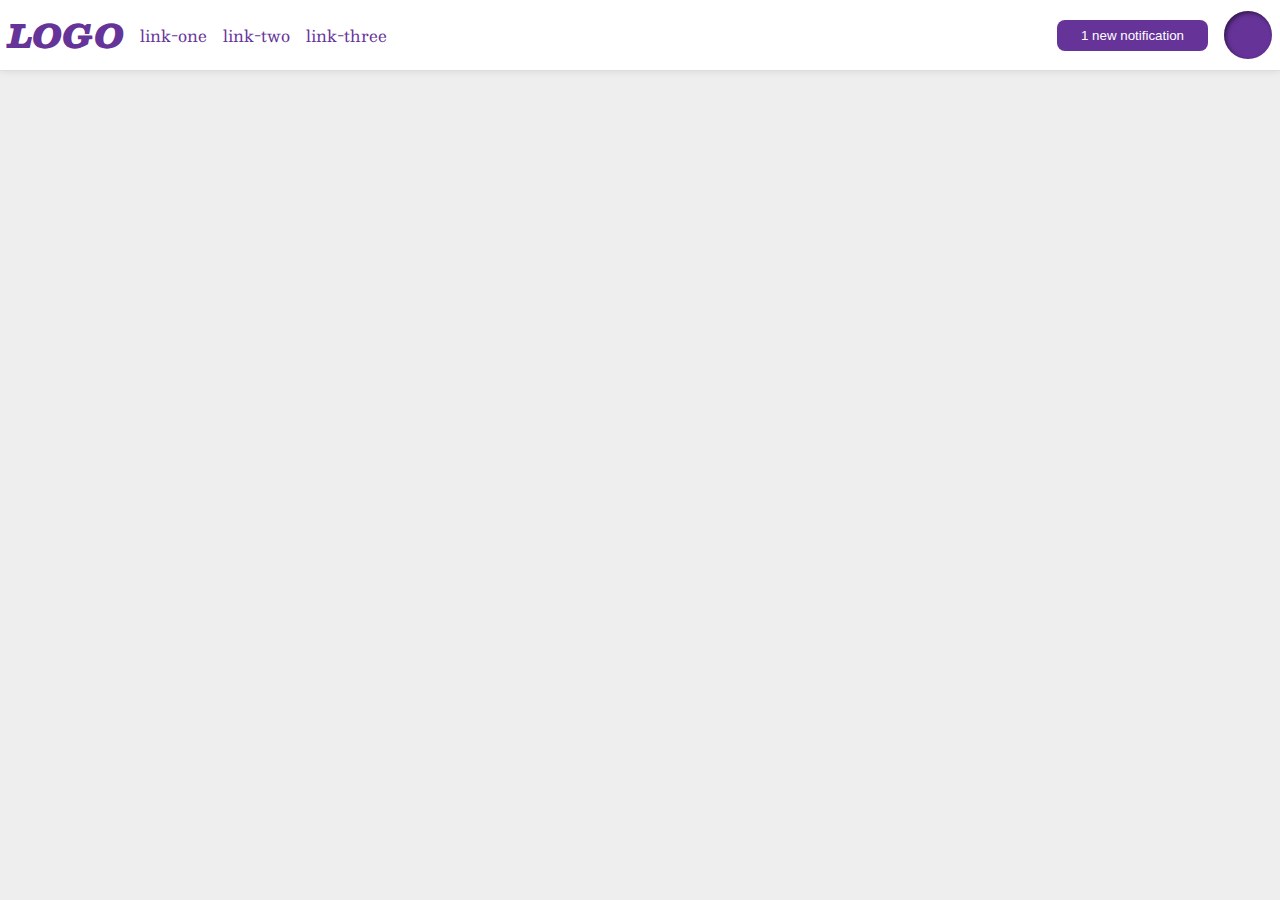
<file: foundations/flex/03-flex-header-2/index.html>
<!DOCTYPE html>
<html lang="en">
  <head>
    <meta charset="UTF-8">
    <meta http-equiv="X-UA-Compatible" content="IE=edge">
    <meta name="viewport" content="width=device-width, initial-scale=1.0">
    <title>Flex Header 2</title>
    <link rel="stylesheet" href="style.css">
  </head>
  <body>
    <div class="header">
      <div class="left">
        <div class="logo">
          LOGO
        </div>
        <ul class="links">
          <li><a href="https://google.com">link-one</a></li>
          <li><a href="https://google.com">link-two</a></li>
          <li><a href="https://google.com">link-three</a></li>
        </ul>
      </div>
      <div class="right">
        <button class="notifications">
          1 new notification
        </button>
        <div class="profile-image"></div>
      </div>
    </div>
  </body>
</html>
</file>
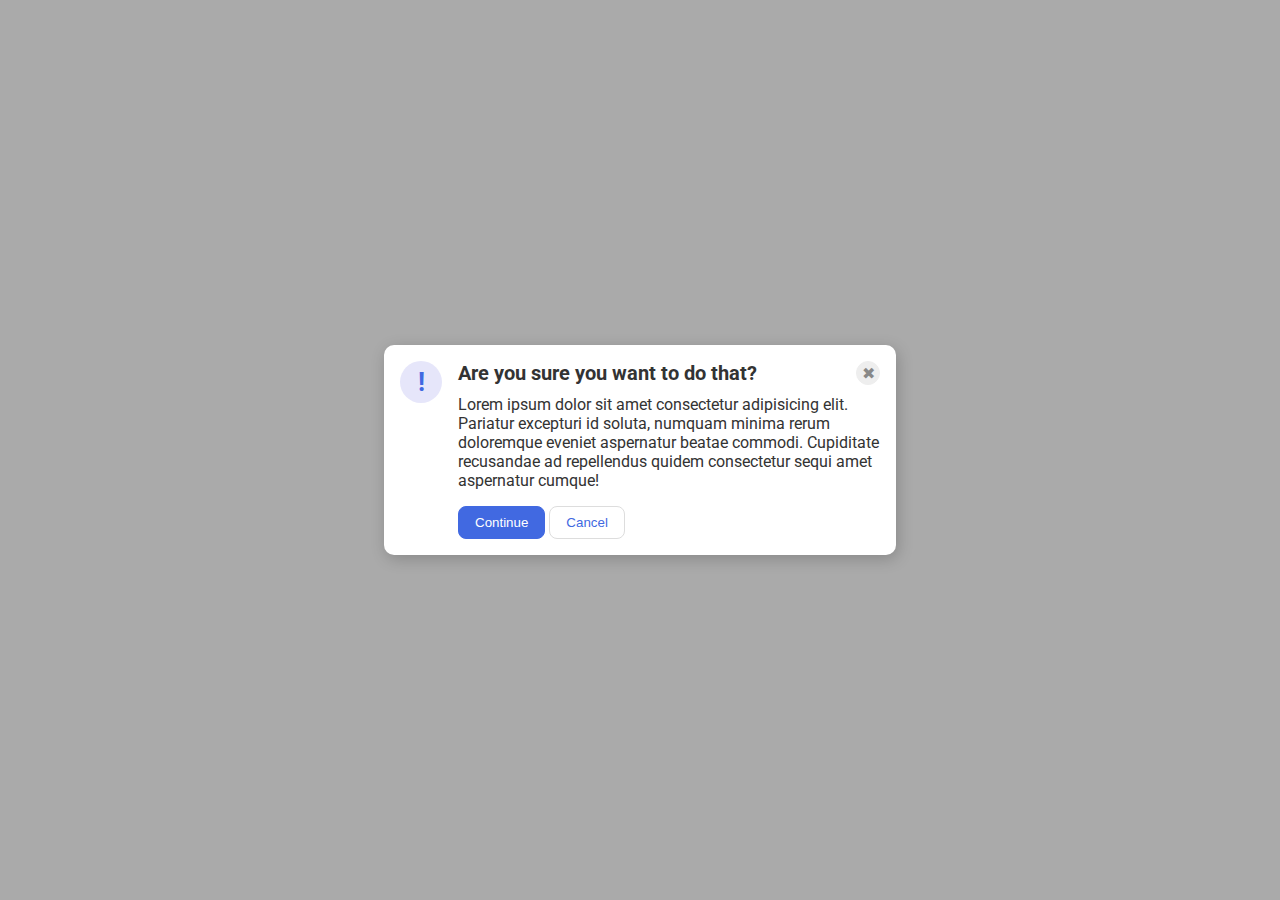
<file: foundations/flex/05-flex-modal/index.html>
<!DOCTYPE html>
<html lang="en">

<head>
  <meta charset="UTF-8">
  <meta http-equiv="X-UA-Compatible" content="IE=edge">
  <meta name="viewport" content="width=device-width, initial-scale=1.0">
  <link rel="stylesheet" href="style.css">
  <title>Modal</title>
</head>

<body>
  <div class="modal">
    <div class="icon">!</div>
    <div container>
      <div class="header">Are you sure you want to do that?
      <button class="close-button">✖</button></div>
      <div class="text">Lorem ipsum dolor sit amet consectetur adipisicing elit. Pariatur excepturi id soluta, numquam
        minima rerum doloremque eveniet aspernatur beatae commodi. Cupiditate recusandae ad repellendus quidem
        consectetur sequi amet aspernatur cumque!</div>
      <button class="continue">Continue</button>
      <button class="cancel">Cancel</button>
    </div>
  </div>
</body>

</html>
</file>
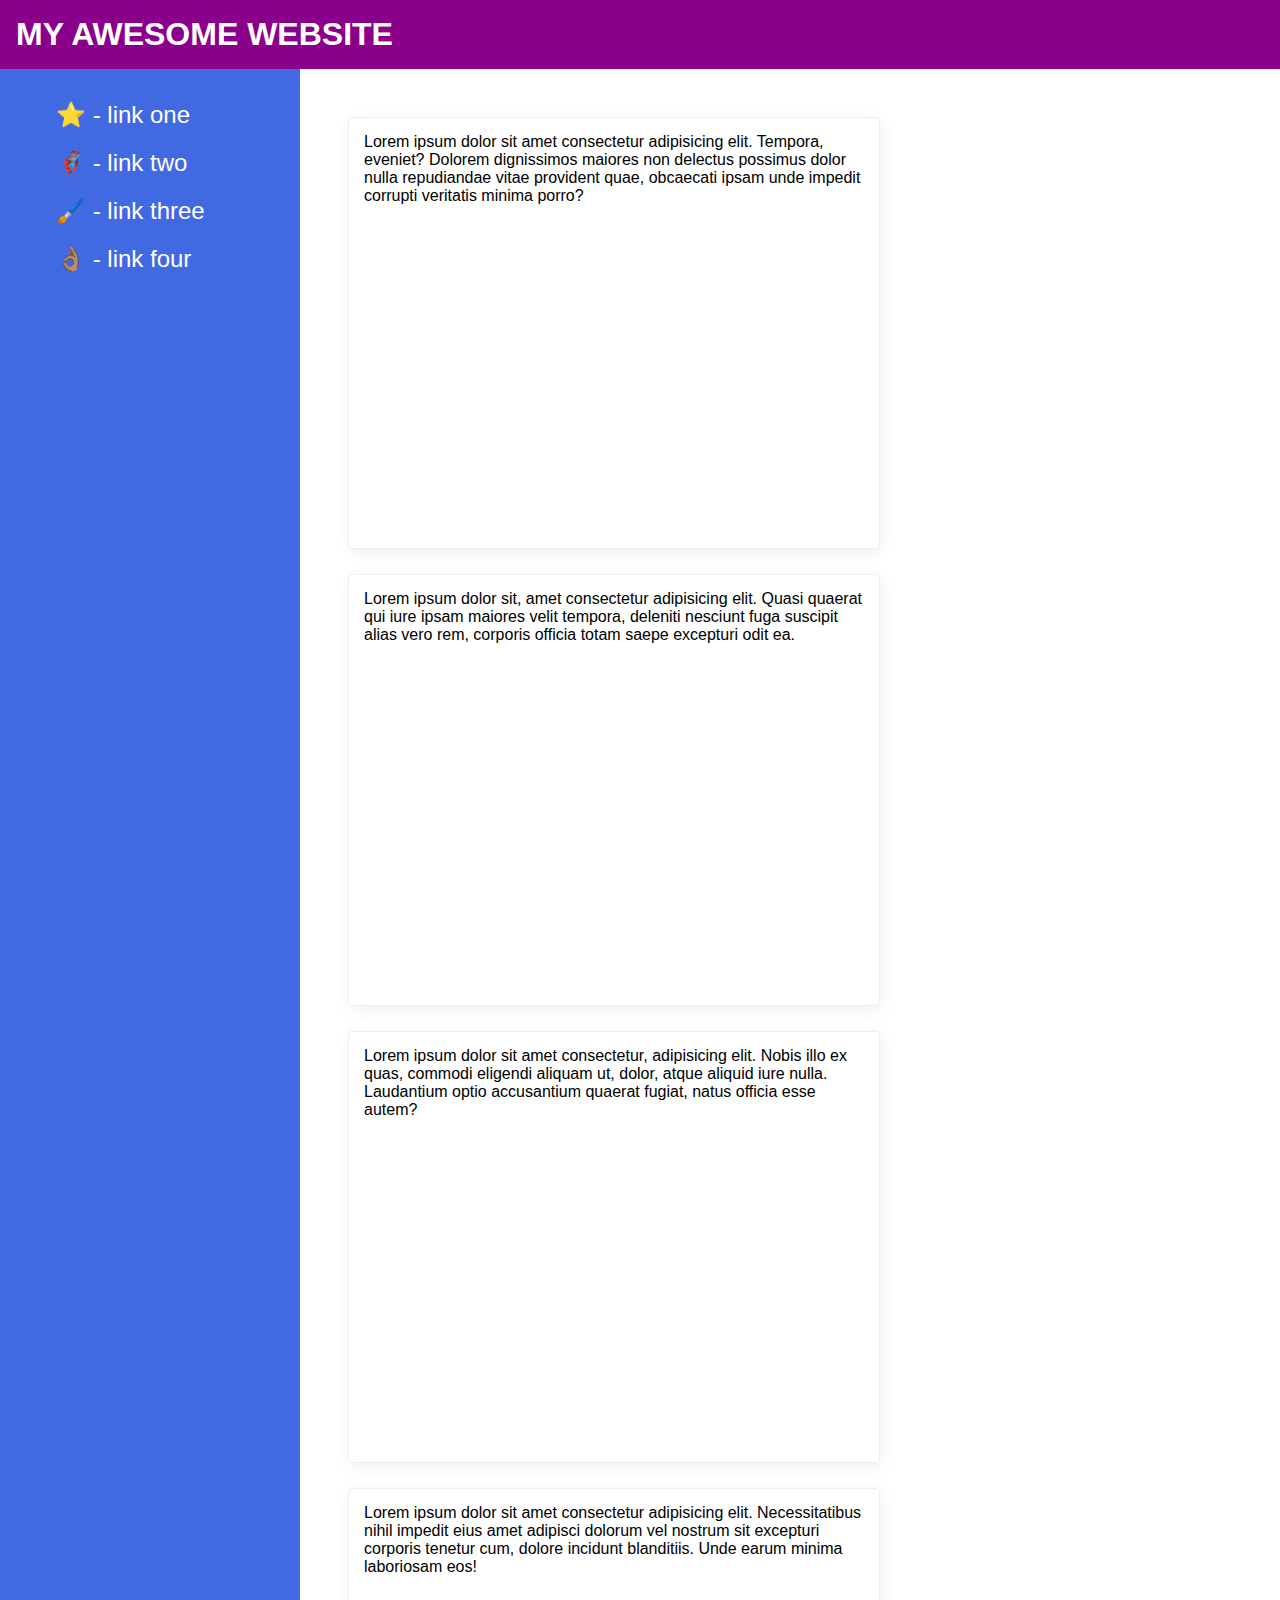
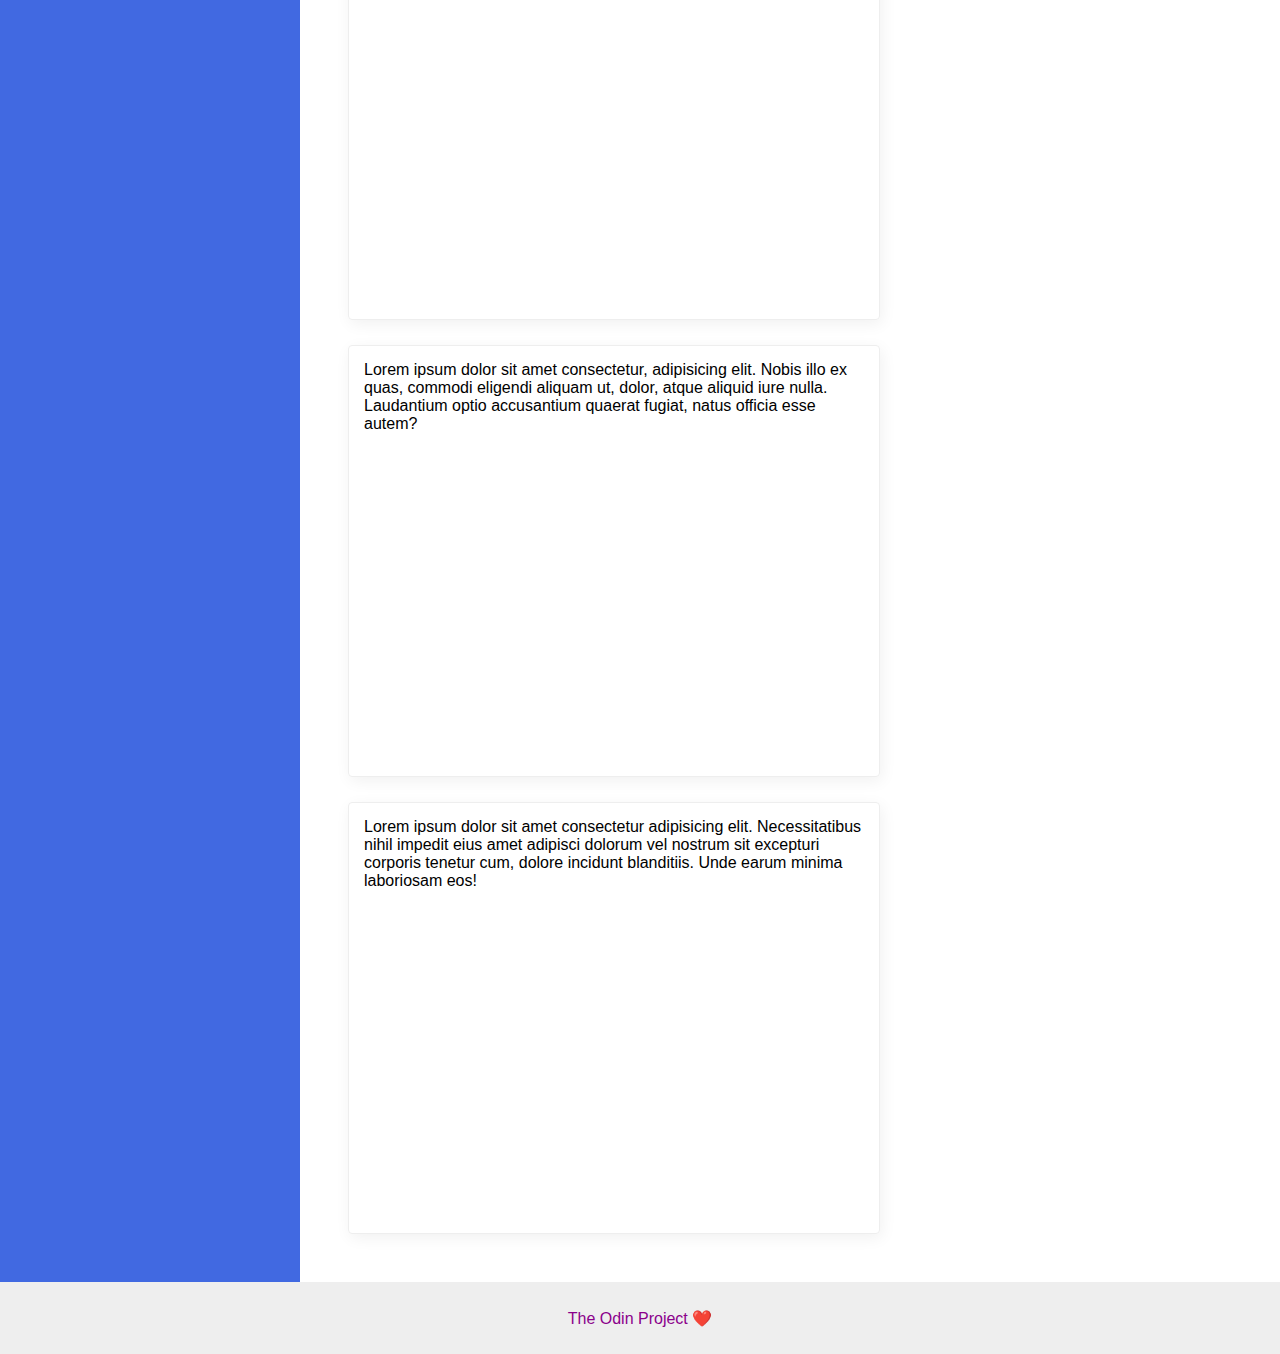
<file: foundations/flex/07-flex-layout-2/index.html>
<!DOCTYPE html>
<html lang="en">

<head>
  <meta charset="UTF-8">
  <meta http-equiv="X-UA-Compatible" content="IE=edge">
  <meta name="viewport" content="width=device-width, initial-scale=1.0">
  <title>The Holy Grail</title>
  <link rel="stylesheet" href="style.css">
</head>

<body>
  <div class="header">
    MY AWESOME WEBSITE
  </div>
  <div class="center">
    <div class="sidebar">
      <ul>
        <li><a href="#">⭐ - link one</a></li>
        <li><a href="#">🦸🏽‍♂️ - link two</a></li>
        <li><a href="#">🖌️ - link three</a></li>
        <li><a href="#">👌🏽 - link four</a></li>
      </ul>
    </div>
    <div class="cards">
      <div class="card">Lorem ipsum dolor sit amet consectetur adipisicing elit. Tempora, eveniet? Dolorem dignissimos
        maiores non delectus possimus dolor nulla repudiandae vitae provident quae, obcaecati ipsam unde impedit
        corrupti
        veritatis minima porro?</div>
      <div class="card">Lorem ipsum dolor sit, amet consectetur adipisicing elit. Quasi quaerat qui iure ipsam maiores
        velit tempora, deleniti nesciunt fuga suscipit alias vero rem, corporis officia totam saepe excepturi odit ea.
      </div>
      <div class="card">Lorem ipsum dolor sit amet consectetur, adipisicing elit. Nobis illo ex quas, commodi eligendi
        aliquam ut, dolor, atque aliquid iure nulla. Laudantium optio accusantium quaerat fugiat, natus officia esse
        autem?</div>
      <div class="card">Lorem ipsum dolor sit amet consectetur adipisicing elit. Necessitatibus nihil impedit eius amet
        adipisci dolorum vel nostrum sit excepturi corporis tenetur cum, dolore incidunt blanditiis. Unde earum minima
        laboriosam eos!</div>
      <div class="card">Lorem ipsum dolor sit amet consectetur, adipisicing elit. Nobis illo ex quas, commodi eligendi
        aliquam ut, dolor, atque aliquid iure nulla. Laudantium optio accusantium quaerat fugiat, natus officia esse
        autem?</div>
      <div class="card">Lorem ipsum dolor sit amet consectetur adipisicing elit. Necessitatibus nihil impedit eius amet
        adipisci dolorum vel nostrum sit excepturi corporis tenetur cum, dolore incidunt blanditiis. Unde earum minima
        laboriosam eos!</div>
    </div>
  </div>
  <div class="footer">
    The Odin Project ❤️
  </div>
</body>

</html>
</file>
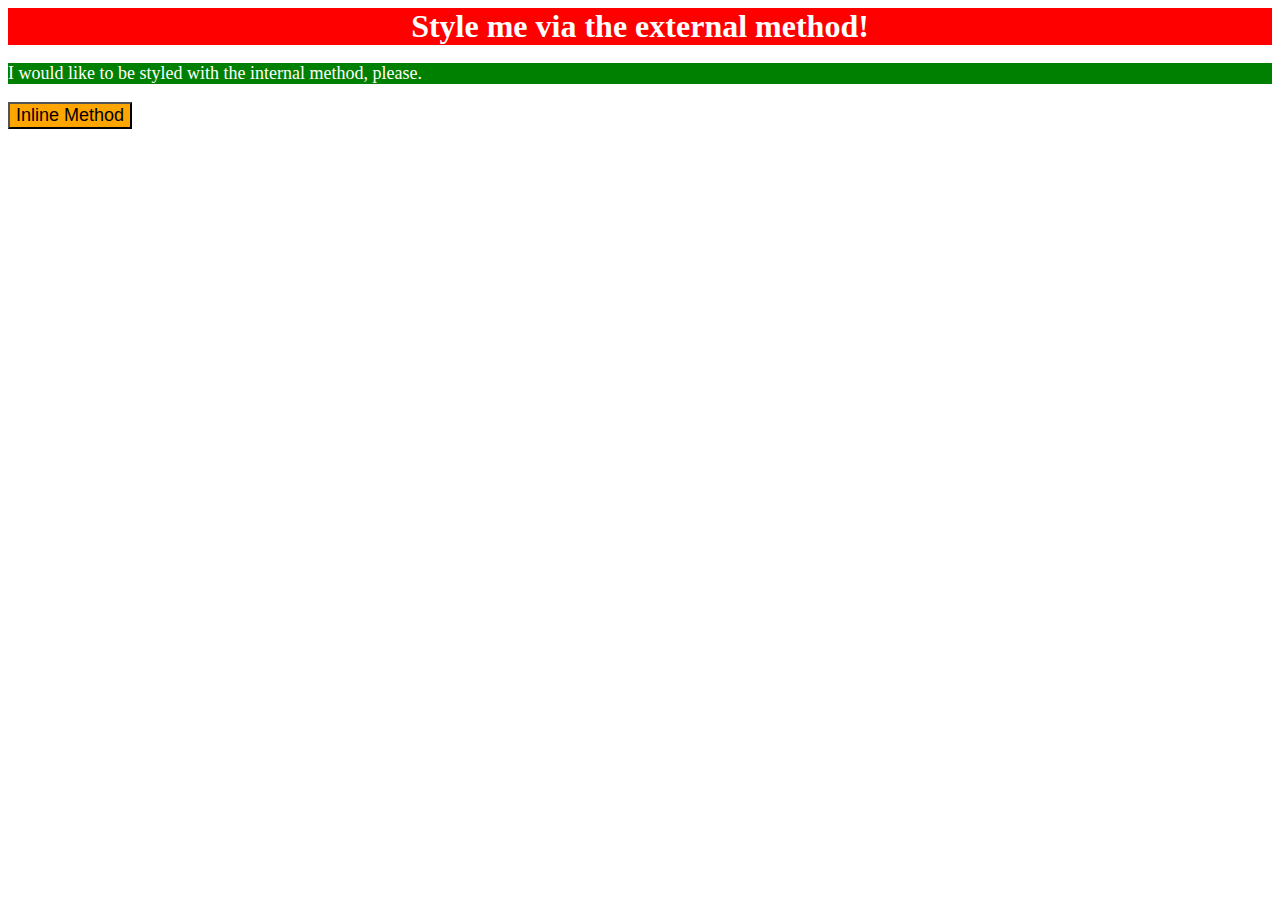
<file: foundations/intro-to-css/01-css-methods/index.html>
<!DOCTYPE html>
<html lang="en">

<head>
  <meta charset="UTF-8">
  <meta http-equiv="X-UA-Compatible" content="IE=edge">
  <meta name="viewport" content="width=device-width, initial-scale=1.0">
  <link rel="stylesheet" href="styles.css">
  <title>Methods for Adding CSS</title>
</head>
<style>
  p {
    background-color: green;
    color: white;
    font-size: 18px;
  }
</style>

<body>
  <div>Style me via the external method!</div>
  <p>I would like to be styled with the internal method, please.</p>
  <button style="background-color: orange; font-size: 18px;">Inline Method</button>
</body>

</html>
</file>
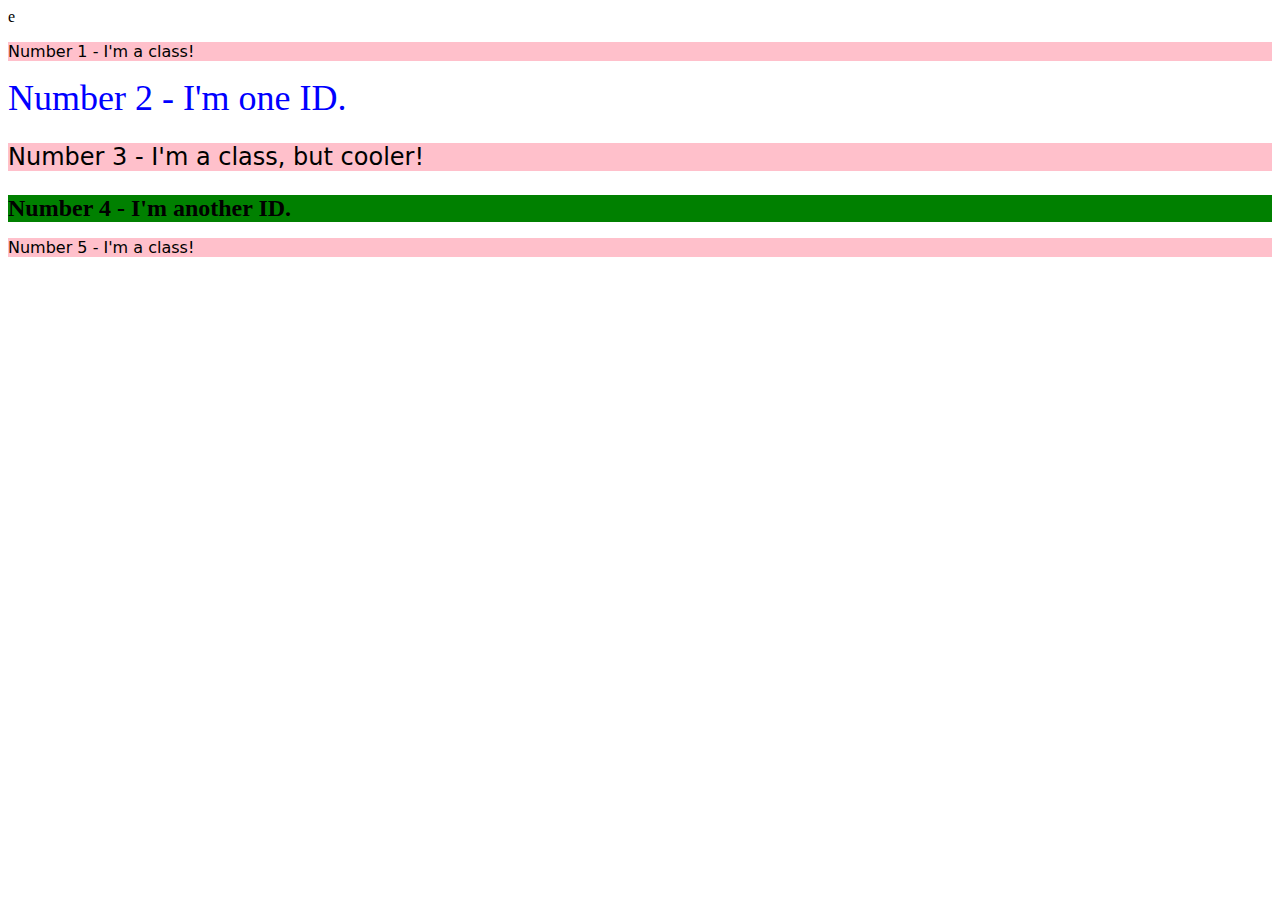
<file: foundations/intro-to-css/02-class-id-selectors/index.html>
e <!DOCTYPE html>
<html lang="en">
  <head>
    <meta charset="UTF-8">
    <meta http-equiv="X-UA-Compatible" content="IE=edge">
    <meta name="viewport" content="width=device-width, initial-scale=1.0">
    <title>Class and ID Selectors</title>
    <link rel="stylesheet" href="style.css">
  </head>
  <body>
    <p class="odd">Number 1 - I'm a class!</p>
    <div id="second">Number 2 - I'm one ID.</div>
    <p class="odd third">Number 3 - I'm a class, but cooler!</p>
    <div id="fourth">Number 4 - I'm another ID.</div>
    <p class="odd">Number 5 - I'm a class!</p>
  </body>
</html>
</file>
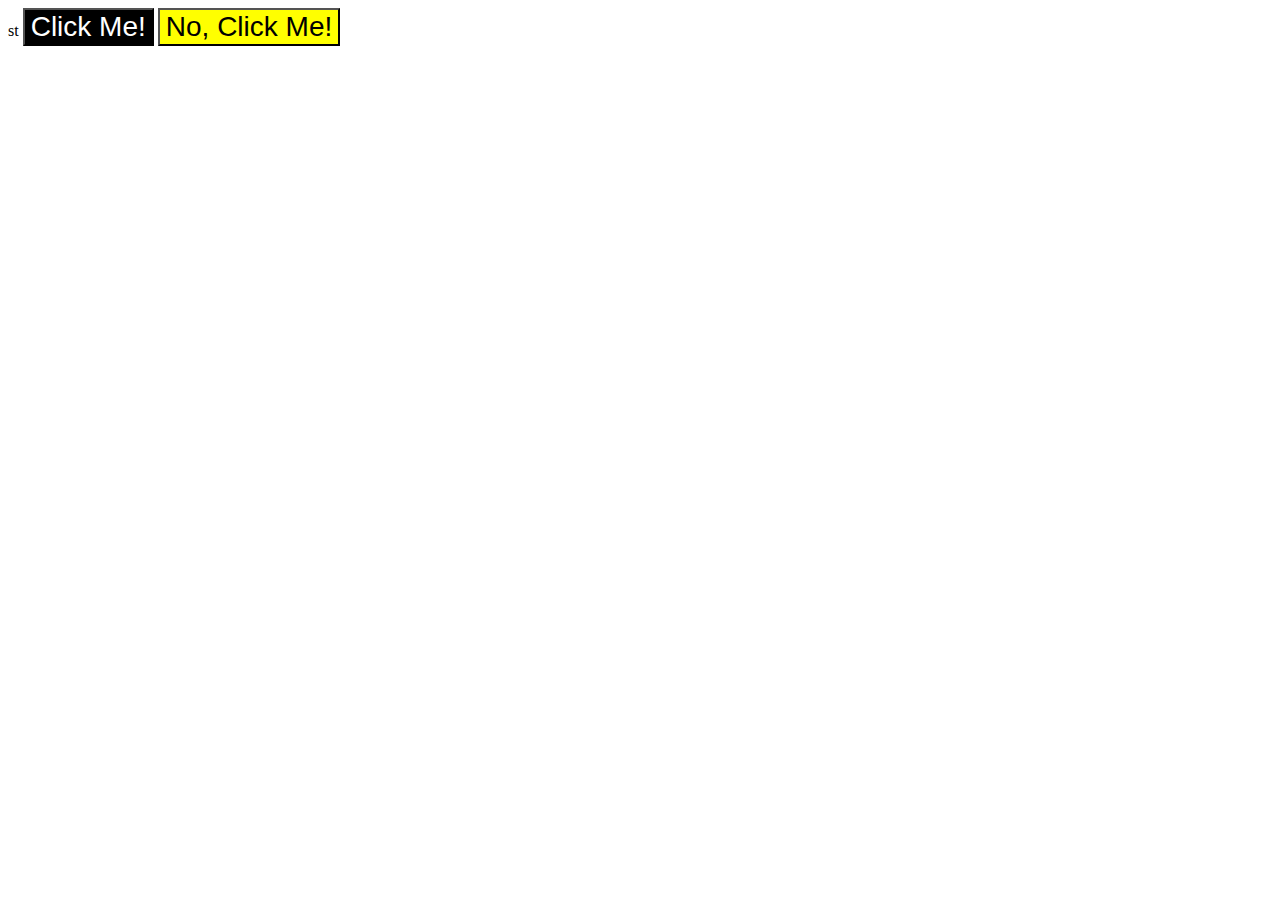
<file: foundations/intro-to-css/03-grouping-selectors/index.html>
st<!DOCTYPE html>
<html lang="en">
  <head>
    <meta charset="UTF-8">
    <meta http-equiv="X-UA-Compatible" content="IE=edge">
    <meta name="viewport" content="width=device-width, initial-scale=1.0">
    <title>Grouping Selectors</title>
    <link rel="stylesheet" href="style.css">
  </head>
  <body>
    <button class="click-me">Click Me!</button>
    <button class="no-click-me">No, Click Me!</button>
  </body>
</html>
</file>
<file: foundations/flex/03-flex-header-2/style.css>
/* this is some magical font-importing.  
you'll learn about it later. */
@import url('https://fonts.googleapis.com/css2?family=Besley:ital,wght@0,400;1,900&display=swap');

body {
  margin: 0;
  background: #eee;
  font-family: Besley, serif;
}

.header {
  background: white;
  border-bottom: 1px solid #ddd;
  box-shadow: 0 0 8px rgba(0,0,0,.1);
  display: flex;
  justify-content: space-between;
  padding: 8px;

}

.left, .right {
  display: flex;
  align-items: center;
  gap: 16px;
}

.profile-image {
  background: rebeccapurple;
  box-shadow: inset 2px 2px 4px rgba(0,0,0,.5);
  border-radius: 50%;
  width: 48px;
  height: 48px;
}

.logo {
  color: rebeccapurple;
  font-size: 32px;
  font-weight: 900;
  font-style: italic;
}

button {
  border: none;
  border-radius: 8px;
  background: rebeccapurple;
  color: white;
  padding: 8px 24px;
}

a {
  /* this removes the line under our links */
  text-decoration: none;
  color: rebeccapurple;
}

ul {
  list-style-type: none;
  display: flex;
  gap: 16px;
  margin: 0;
  padding: 0;
}
</file>
<file: foundations/flex/05-flex-modal/style.css>
@import url('https://fonts.googleapis.com/css2?family=Roboto:wght@400;700&display=swap');

html, body {
  height: 100%;
}

body {
  font-family: Roboto, sans-serif;
  margin: 0;
  background: #aaa;
  color: #333;
  /* I'll give you this one for free lol */
  display: flex;
  align-items: center;
  justify-content: center;
}

.container {
  display: flex;
  justify-content: center;
  ;
}

.header {
  display: flex;
  align-items: center;
  justify-content: space-between;
  font-weight: bold;
  font-size: 20px;
  margin-bottom: 10px;
}

.text {
  margin-bottom: 16px;
}

.modal {
  background: white;
  width: 480px;
  border-radius: 10px;
  box-shadow: 2px 4px 16px rgba(0,0,0,.2);
  padding: 15px;
  display: flex;
  gap: 16px;
  padding: 16px;
}

.icon {
  color: royalblue;
  font-size: 26px;
  font-weight: 700;
  background: lavender;
  width: 42px;
  height: 42px;
  border-radius: 50%;
  display: flex;
  align-items: center;
  justify-content: center;
  flex-shrink: 0;
}

.close-button {
  background: #eee;
  border-radius: 50%;
  color: #888;
  font-weight: 400;
  font-size: 16px;
  height: 24px;
  width: 24px;
  display: flex;
  align-items: center;
  justify-content: center;
  border: 1px solid #eee;
  padding: 0;
}

button {
  cursor: pointer;
  padding: 8px 16px;
  border-radius: 8px;
}

button.continue {
  background: royalblue;
  border: 1px solid royalblue;
  color: white;
}

button.cancel {
  background: white;
  border: 1px solid #ddd;
  color: royalblue;
}
</file>
<file: foundations/flex/07-flex-layout-2/style.css>
body {
  font-family: -apple-system, BlinkMacSystemFont, 'Segoe UI', Roboto, Oxygen, Ubuntu, Cantarell, 'Open Sans', 'Helvetica Neue', sans-serif;
  margin: 0;
  min-height: 100vh;
  display: flex;
  flex-direction: column;
}

.header {
  height: auto;
  background: darkmagenta;
  color: white;
  font-weight: 900;
  font-size: 32px;
  display: flex;
  align-items: center;
  padding: 16px;
}

.footer {
  height: 72px;
  background: #eee;
  color: darkmagenta;
  display: flex;
  flex-direction: column;
  justify-content: center;
  align-items: center;
}

.sidebar {
  flex-shrink: 0;
  flex-grow: 1;
  min-width: 300px;
  width:auto;
  background: royalblue;
  box-sizing: border-box;
  padding: 16px;
}

.center {
  display: flex;
  flex: 1;
  justify-content: space-between;
}

.cards {
  display: flex;
  flex-wrap: wrap;
  padding: 48px;
  gap: 25px;
}

.card {
  border: 1px solid #eee;
  box-shadow: 2px 4px 16px rgba(0,0,0,.06);
  border-radius: 4px;
  height: 400px;
  width: 500px;
  padding: 15px;
}

a {
  text-decoration: none;
  color: white;
  font-size: 24px;
}

ul {
  list-style-type: none;
  display: flex;
  flex-direction: column;
  gap: 20px;
  justify-content: flex-start;
  align-items: flex-start;
}
</file>
<file: foundations/intro-to-css/01-css-methods/styles.css>
div {
    background-color: red;
    color: white;
    font-size: 32px;
    text-align: center;
    font-weight: bold;
}
</file>
<file: foundations/intro-to-css/02-class-id-selectors/style.css>
.odd {
    background-color: pink;
    font-family: Verdana, "Dejavu Sans", sans-serif;
}
.third {
    font-size: 24px;
}

#second {
    color: blue;
    font-size: 36px;
}

#fourth {
    background-color: green;
    font-size: 24px;
    font-weight: bold;
}
</file>
<file: foundations/intro-to-css/03-grouping-selectors/style.css>
.click-me, .no-click-me {
    font-size: 28px;
    font-family: Helvetica, "Times New Roman", sans-serif;
}
.click-me {
    background-color: black;
    color: white;
}
.no-click-me {
    background-color: yellow;
}
</file>
